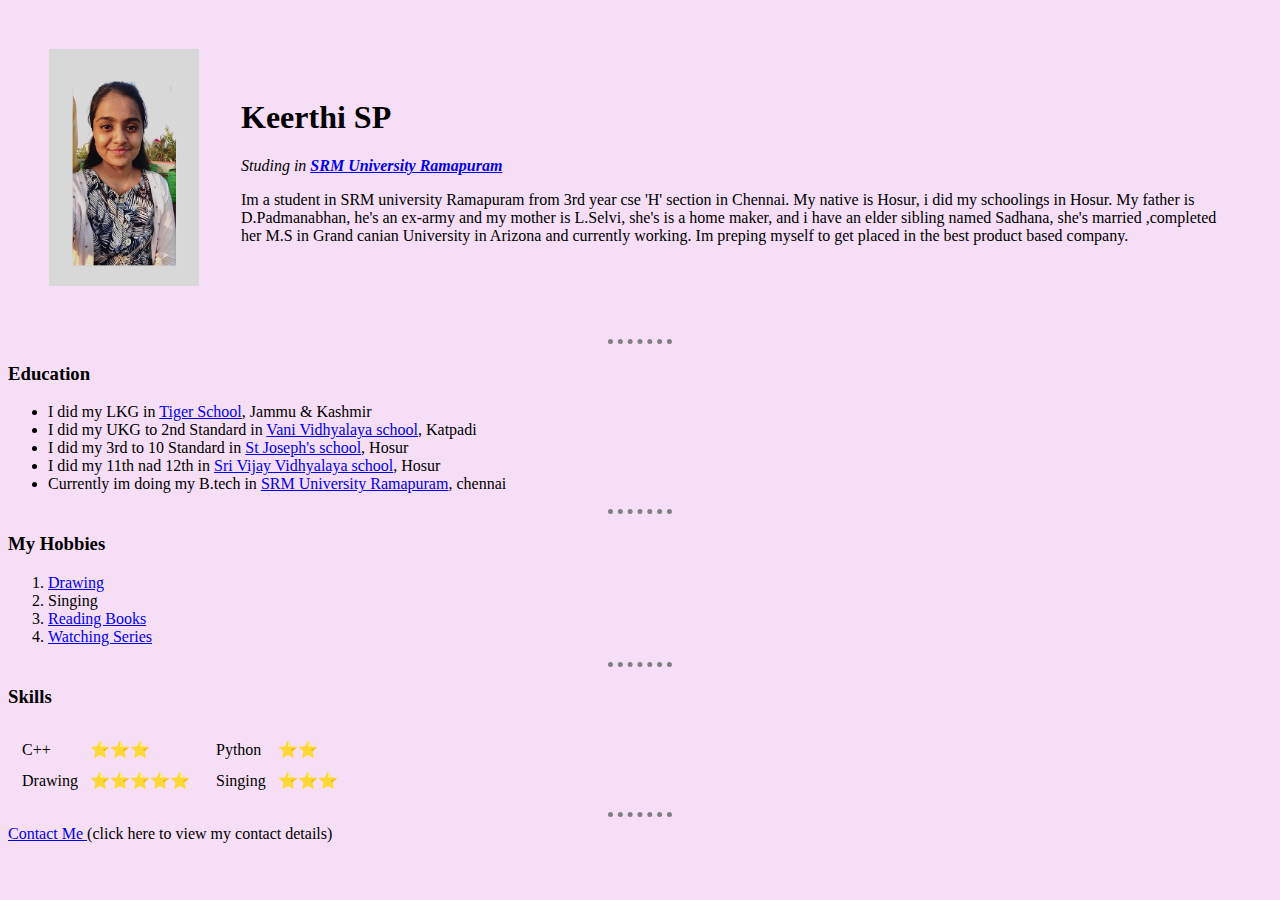
<file: index.html>
<!DOCTYPE html>
<html>

<head>
  <meta charset="utf-8">
  <title>Keerthi's Personal Site</title>
</head>
<link rel="stylesheet" href="css/styles.css">

<body>
  <table cellspacing="40">
    <tr>
      <td><img src="image/my project.jpg" alt="My Darling"></td>
      <td>
        <h1>Keerthi SP</h1>
        <p><em>Studing in <strong><a href="https://www.srmist.edu.in/vadapalani/ramapuram/">SRM University Ramapuram</a></strong></em></p>
        <p>Im a student in SRM university Ramapuram from 3rd year cse 'H' section in Chennai. My native is Hosur, i did my schoolings in Hosur. My father is D.Padmanabhan, he's an ex-army and my mother is L.Selvi, she's is a home maker, and i have an
          elder sibling named Sadhana, she's married ,completed her M.S in Grand canian University in Arizona and currently working. Im preping myself to get placed in the best product based company. </p>
      </td>
    </tr>
  </table>
  <hr>
  <h3>Education</h3>
  <ul>
    <li>I did my LKG in <a href="https://jkadworld.com/jammu-kashmir-jobs/tiger-army-pre-primary-school-jammu-recruitment/">Tiger School</a>, Jammu & Kashmir</li>
    <li>I did my UKG to 2nd Standard in <a href="https://www.justdial.com/Vellore/Vani-Vidhyalaya-Matriculation-School-Katpadi-Vellore-Krishna-Nagar/9999PX416-X416-101007150537-M2H6_BZDET">Vani Vidhyalaya school</a>, Katpadi</li>
    <li>I did my 3rd to 10 Standard in <a href="https://www.justdial.com/Hosur/St-Josephs-Matriculation-Higher-Secondary-School-Hosur-Ho/9999P4344-4344-101130153521-V6Q8_BZDET">St Joseph's school</a>, Hosur</li>
    <li>I did my 11th nad 12th in <a href="https://www.justdial.com/Hosur/Sri-Vijay-Vidyalaya-Matriculation-Higher-Secondary-School-Near-By-Tamilnadu-Hosing-Board-Hosur-Ho/9999P4344-4344-1243072046C9J4D6-DC_BZDET">Sri Vijay Vidhyalaya school</a>,
      Hosur</li>
    <li>Currently im doing my B.tech in <a href="https://www.srmist.edu.in/vadapalani/ramapuram/">SRM University Ramapuram</a>, chennai</li>
  </ul>
  <hr>
  <h3>My Hobbies</h3>
  <ol>
    <li> <a href="https://www.instagram.com/p/B5pONPNAp7WtyVnlL6hLKYjMkpQTCGyfQVJkDg0/">Drawing</a></li>
    <li>Singing</li>
    <li> <a href="https://en.wikipedia.org/wiki/I_Too_Had_a_Love_Story">Reading Books</a></li>
    <li> <a href="https://en.wikipedia.org/wiki/Teen_Wolf_(2011_TV_series)">Watching Series</a> </li>
  </ol>
  <hr>
  <h3>Skills</h3>
  <table>
    <tr>
      <td>
        <table cellspacing="10">
          <tr>
            <td>C++</td>
            <td>⭐⭐⭐</td>
          </tr>
          <tr>
            <td>Drawing</td>
            <td>⭐⭐⭐⭐⭐</td>
          </tr>
        </table>
      </td>
      <td>
        <table cellspacing="10">
          <tr>
            <td>Python</td>
            <td>⭐⭐</td>
          </tr>
          <tr>
            <td>Singing</td>
            <td>⭐⭐⭐</td>
          </tr>
        </table>
      </td>
    </tr>
  </table>


  <hr>
  <a href="contact.html">Contact Me </a>(click here to view my contact details)

</body>

</html>
</file>
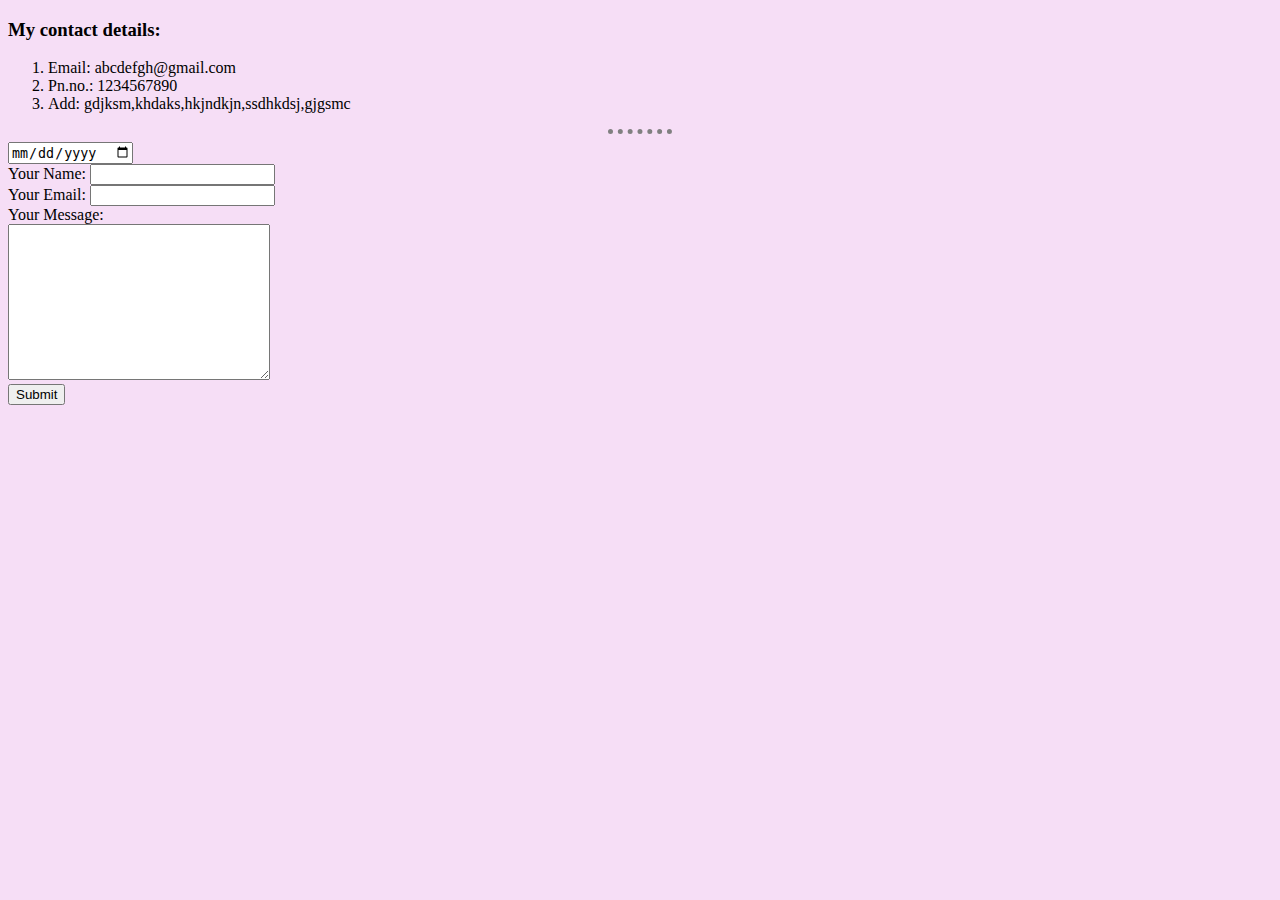
<file: contact.html>
<!DOCTYPE html>
<html>
  <head>
    <meta charset="utf-8">
    <title>Contanct Me</title>
  </head>
  <link rel="stylesheet" href="css/styles.css">
  <body>
    <h3>My contact details:</h3>
    <ol>
      <li> Email: abcdefgh@gmail.com </li>
      <li> Pn.no.: 1234567890 </li>
      <li> Add: gdjksm,khdaks,hkjndkjn,ssdhkdsj,gjgsmc</li>
    </ol>
    <hr>
<input type="date">
<form action="mailto:sakeesakee2017@gmail.com" method="post" enctype="text/plain">
  <label>Your Name:</label>
  <input type="text" name="yourName" value=""><br>
  <label>Your Email:</label>
  <input type="email" name="yourEmail" value=""><br>
  <label>Your Message:</label><br>
  <textarea name="yourMessage" rows="10" cols="30"></textarea><br>
  <input type="submit" name="">
</form>
  </body>
</html>
</file>
<file: css/styles.css>
body {
  background: #f6def6;
  font-family: "Times New Roman", Times, serif;
}

hr {
  border-color: grey;
  border-style: none;
  border-top-style: dotted;
  border-width: 5px;
  width: 5%;
}

img {
  width: 150px;
}
h1
{
  color: blac
}
h3
{
  color: black;
}
</file>
